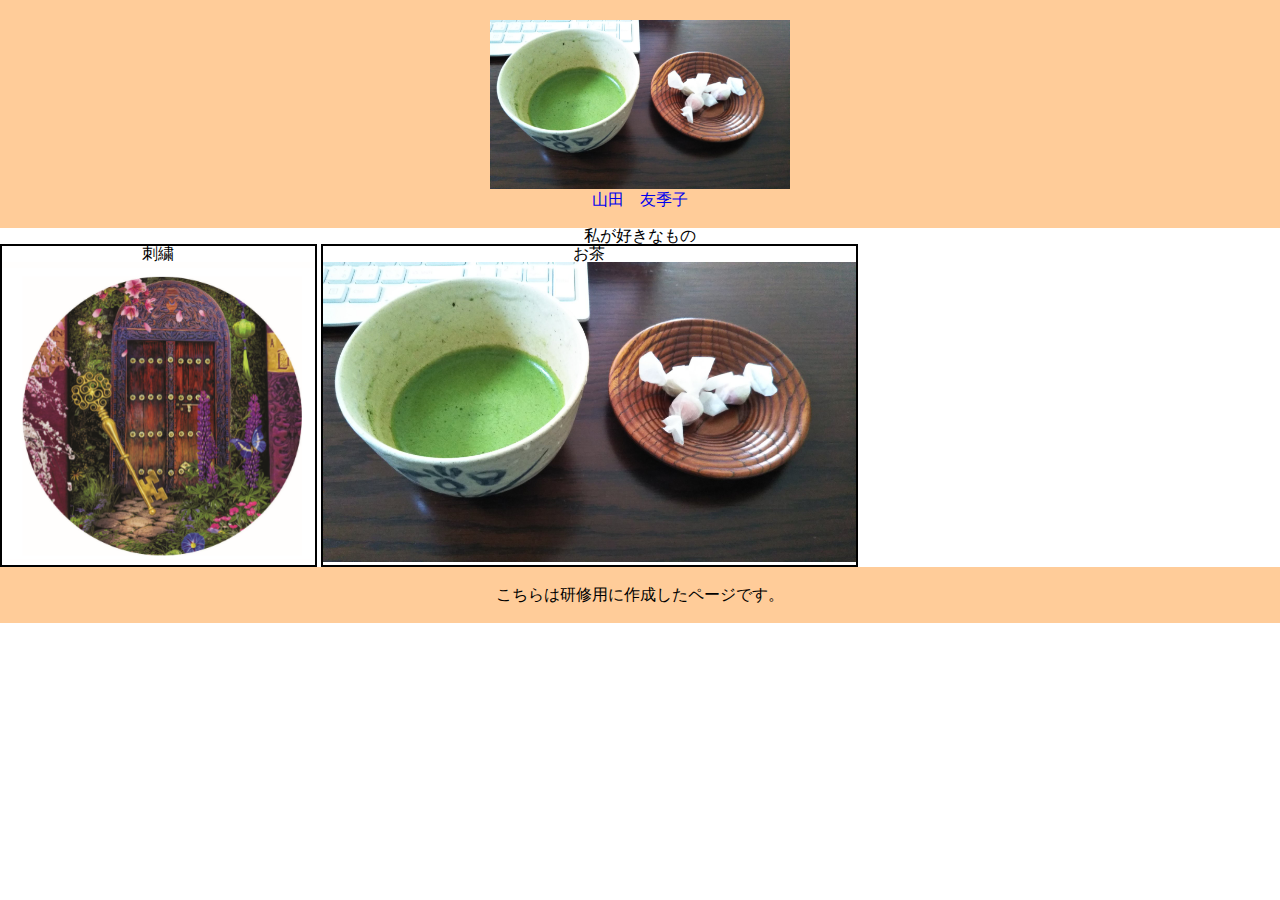
<file: html/index.html>
<!DOCTYPE html>
<html>
  <head>
    <meta charset="UTF-8" />
    <title>山田友季子　自己紹介ページ</title>

    <!-- 午後にreset.cssについて説明します。 -->
    <link rel="stylesheet" href="reset.css" />
    <link rel="stylesheet" href="style.css" />
  </head>

  <body>
    <header>
      <!-- TODO CSSを使って画面中央に表示されるようにすること -->
      <div class="header-box">
        <h1><img src="img/macha.jpeg" id="profile-image" /></h1>
        <h2><a href="https://github.com/">山田　友季子</a></h2>
      </div>
    </header>

    <main>
      <!-- TODO　好きなものを2つほどリストとして登録すること
        CSS でリストのアイテムを隣同士に表示すること -->
      <div class="myfv">
        <h1>私が好きなもの</h1>
        <ul class="myfv">
          <li>
            <h2>刺繍</h2>
            <img src="img/stitch.png" />
          </li>
          <li>
            <h2>お茶</h2>
            <img src="img/macha.jpeg" />
          </li>
        </ul>
      </div>


    </main>

    <footer>
      <div>
        こちらは研修用に作成したページです。
      </div>
    </footer>
    
    <script>
        alert("テスト");
      </script>
  </body>

</html>
</file>
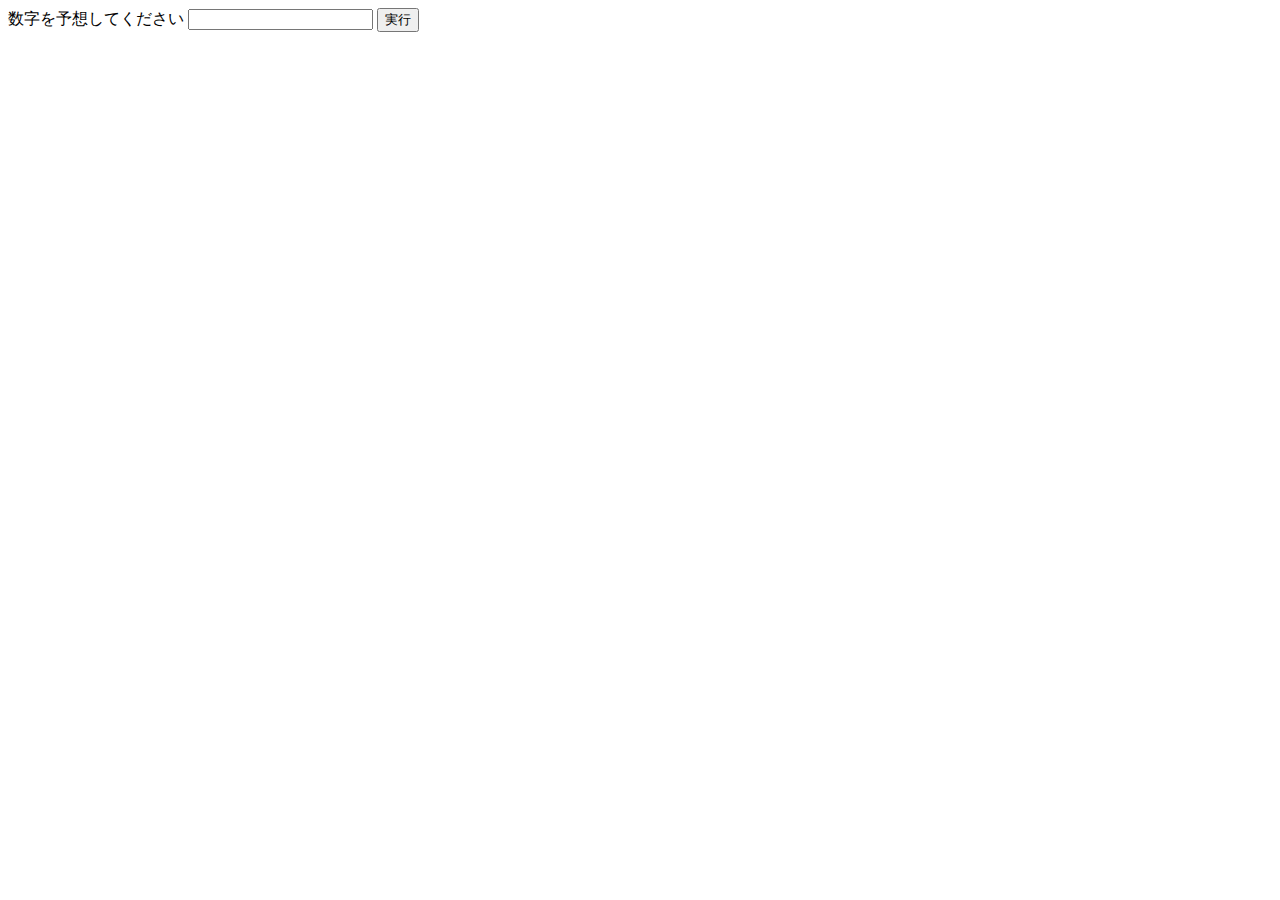
<file: js/guess-game.html>
<!DOCTYPE html>
<html>
  <head></head>

  <body>
    <label for="number"> 数字を予想してください</label>
    <input id="number" />
    <button>実行</button>

    <script>
      // ランダムな基準値を作成
      function generateRandomNumber() {
        let secret = Math.random() * 10;
        secret = Math.round(secret);
        return secret;
      }

      //正解不正解判断
      function check() {
        if (secret == input.value) {
          alert("正解");
          seclet = generateRandomNumber();
        } else {
          alert("不正解");
        }
        input.focus();
        console.log(secret);
      }

      let secret = generateRandomNumber();
      var input = document.querySelector("#number");
      let button = document.querySelector("button");

      button.onclick = check;
    </script>
  </body>
</html>
</file>
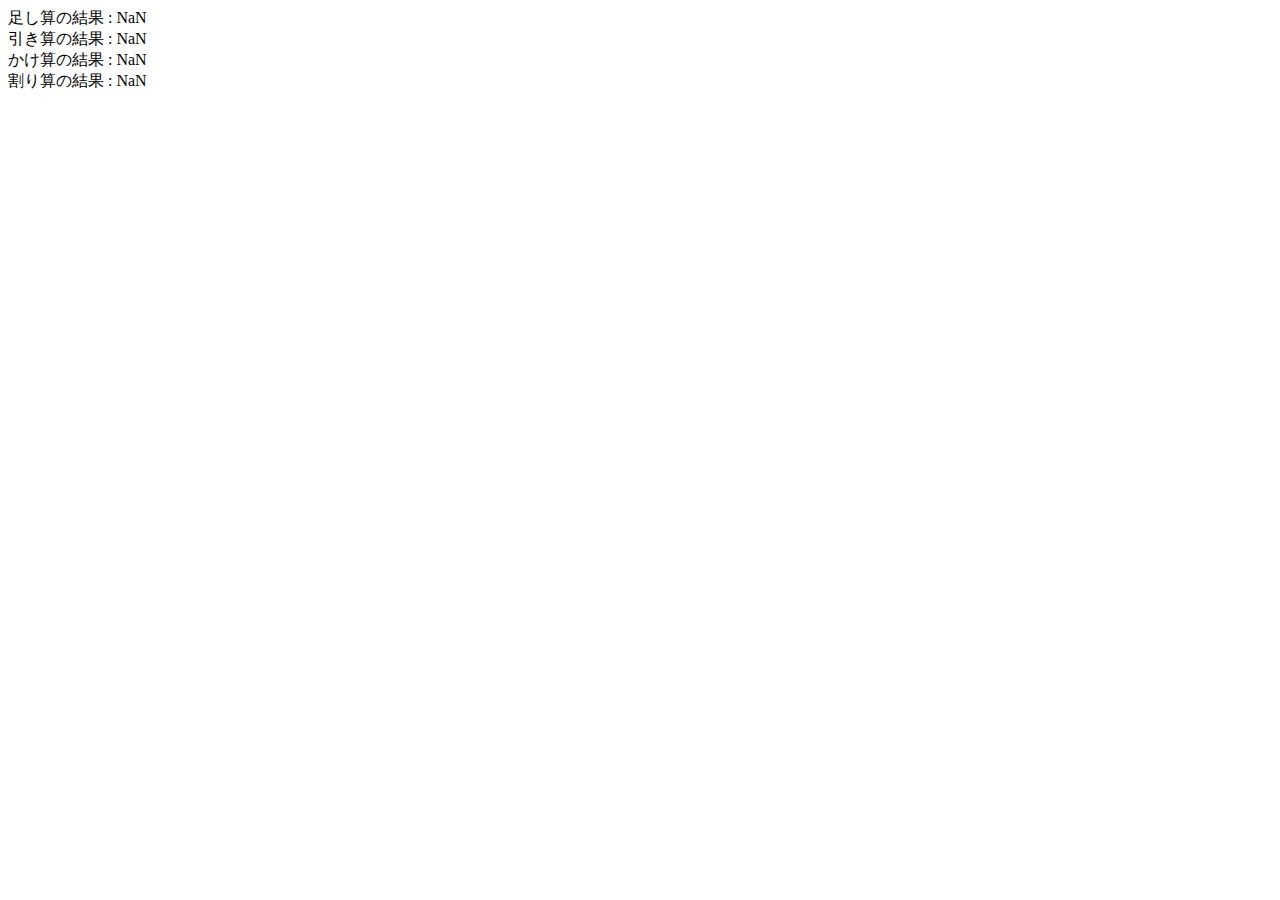
<file: js/keisan.html>
<!DOCTYPE html>

<html>
    <head>
        <title>四則演算の研修</title>
    </head>

    <body>
<!--ベタ打ちコメントアウト-->
        <script>
        //変数定義
           let count1,count2,result;

        //表示用
           function printScreen(message,result){
               document.write(message , "の結果 : ",result);
               document.write("<br/>");
           }

        //数字の獲得
           count1 = parseInt(prompt("1つめの数字を入力してください"));
           count2 = parseInt(prompt("2つめの数字を入力してください"));

           console.log(count1);
           console.log(count2);

        //足し算
           result = count1 + count2;
           printScreen("足し算",result);

        //引き算
           result = count1 - count2;
           printScreen("引き算",result);

        //かけ算
           result = count1 * count2;
           printScreen("かけ算",result);

        //割り算
           result = count1 / count2;
           printScreen("割り算",result);

           console.log('ok');

        </script>
    </body>
</html>
</file>
<file: html/style.css>
/* HTMLのヘッダーのスタイル */
header {
  /* 背景色を　オレンジ　に設定 */
  background: #ffcc99;
  text-align: center;
  /* パディングの設定、　自分の領域より内側にとる距離 */
  padding: 20px;
}

/* HTMLにあるheader-boxクラスのスタイル */
.header-box {
  /* 横幅を指定 */
  width: 940px;

  /* マージンを指定　自分の領域より外に対しての距離 
    上下に0　左右は自動計算*/
  margin: 0 auto;
}

.header-box a {
  text-decoration: none;
}
.header-box a:hover{
  text-decoration: underline;
  font-size:18px;  
}
/* HTMLにあるidがprofile-imagaの画像のスタイル */
#profile-image {
  /* 横幅を指定 */
  width: 300px;
  /* 高さは自動で計算する */
  height: auto;
}

h1 {
  text-align: center;
}

.myfv li {
  /*回り込み*/
  display: inline-block;
  text-align: center;
  vertical-align: top;

  /*ボーダーをつける*/
  border-color: #000000;
  border-width: 2px;
  border-style: solid;
}

.myfv li:hover {
  border-color: blueviolet;
}

.myfv li:hover h2 {
  font-size: 32px;
}

/*好きなものリストの画像サイズ調整*/
.myfv img {
  /*高さを指定*/
  height: 300px;
  width: auto;
}

footer {
  /* 背景色を　オレンジ　に設定 */
  background: #ffcc99;
  text-align: center;
  /* パディングの設定、　自分の領域より内側にとる距離 */
  padding: 20px;
}
</file>
